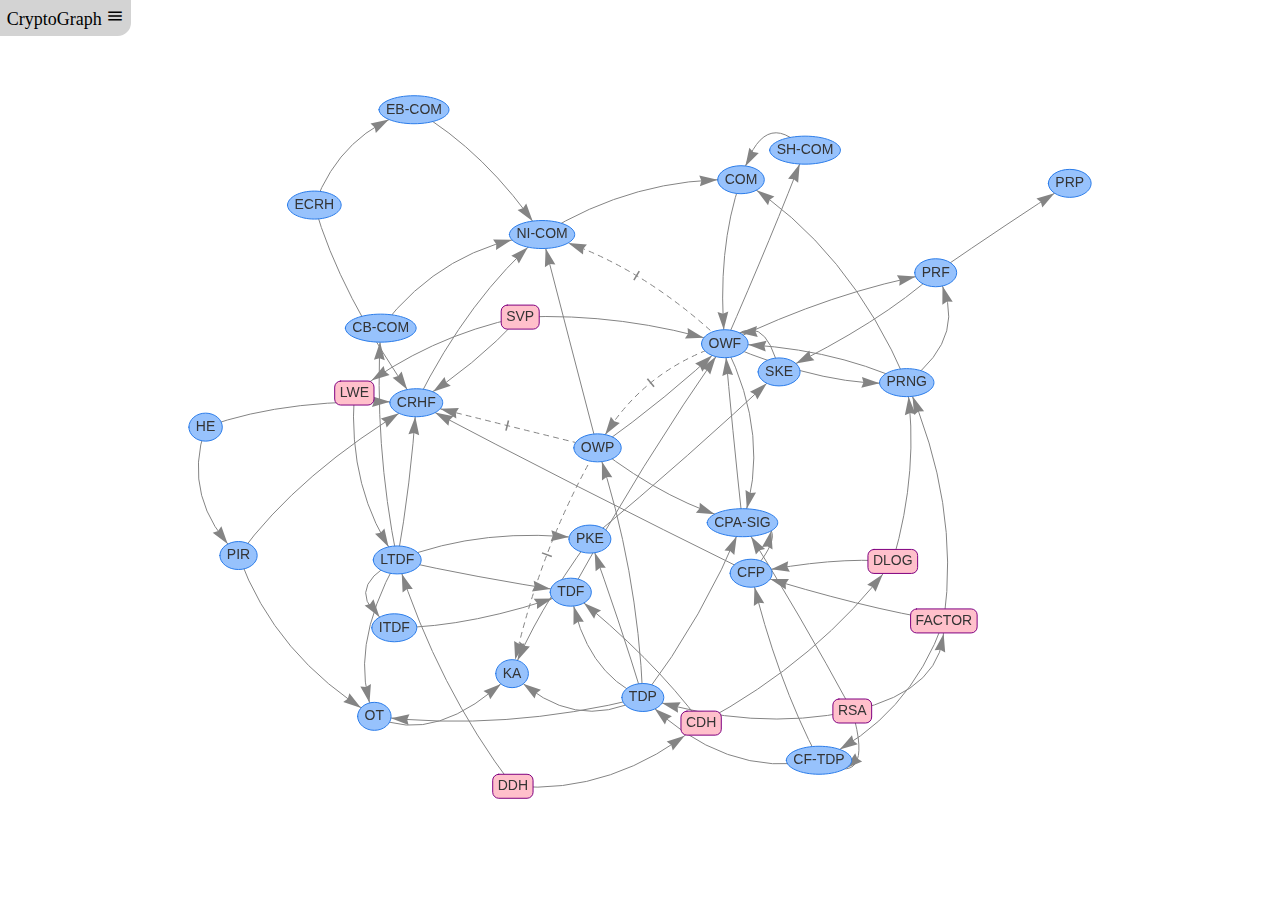
<file: index.html>
<!doctype html>
<html>
  <head>
    <title>CryptoGraph - A Graph Visualization of the Relationships between Cryptographic Primitives and Computational Problems</title>

    <!-- <script type="text/javascript" src="https://unpkg.com/vis-network/standalone/umd/vis-network.min.js"></script> -->
    <!-- for local testing: -->
    <script type="text/javascript" src="visjs/vis-network.min.js"></script>

    <link href="style.css" rel="stylesheet" type="text/css" />
    <script type="text/javascript" src="bib.js"></script>
    <script type="text/javascript" src="relations.js"></script>

    <!-- <link rel="stylesheet" href="https://fonts.googleapis.com/icon?family=Material+Icons"> -->
    <!-- for local testing: -->
    <link rel="stylesheet" href="material_icons/material_icons.css">

    <!-- <script src="https://polyfill.io/v3/polyfill.min.js?features=es6"></script>
    <script id="MathJax-script" async
            src="https://cdn.jsdelivr.net/npm/mathjax@3/es5/tex-mml-chtml.js">
    </script> -->
  </head>

  <body>

    <!-- Title & Menu -->

    <div style="text-align: center; position: absolute; z-index: 1; padding: 5pt; border-radius: 0 0 10pt 0; background-color: lightgray; font-family: AppleGothic;">
      <span style="font-size: large;"><a href='' style="color: black; text-decoration: none;">CryptoGraph</a> <i class="material-icons" title="open menu" style="cursor: pointer; font-size: large;" id="icon-menu">menu</i></span>
      <div id="div-menu" style="display: none;">
        <hr>
        <i class="material-icons" title="apply filter" style="cursor: pointer;" id="filter-button">search</i>
        <i class="material-icons" title="reseed graph" style="cursor: pointer;" id="randomize-button">refresh</i>
        <i class="material-icons" title="show legend" style="cursor: pointer;" id="info-button">info</i>
      </div>
    </div>

    <div id='modalframe' style="display: none; position: absolute; top: 50%; left: 50%; margin-top: -7.5em; margin-left: -15em; width: 30em; height: 15em; background-color: white; border: 1px solid black; z-index: 10; padding: 1em; overflow: scroll;">
      <i class="material-icons" title="close" style="cursor: pointer;" id="button-close">close</i>
      <div id="modalframe-content">

      </div>
    </div>

    <div id="mynetwork"></div>

  </body>

  <script type="text/javascript">
    //cookie helper methods
    function setCookie(key, value) {
      document.cookie = key + "=" + value;
    }
    function getCookieValue(key) {
      var tmp = document.cookie.match('(^|[^;]+)\\s*' + key + '\\s*=\\s*([^;]+)');
      return tmp ? tmp.pop() : '';
    }
  </script>

  <script type="text/javascript">
    function getRandomSeed() {
      var randomSeedString = getCookieValue('randomSeed');
      if (randomSeedString.length != 0) {
        return parseInt(randomSeedString);
      }
      return undefined;
    }

    function setRandomSeed(value) {
      setCookie('randomSeed', value);
    }

    function unsetRandomSeed() {
      document.cookie = 'randomSeed=; expires=Thu, 01 Jan 1970 00:00:00 UTC;';
    }

    var NETWORK_GROUPS = {
      primitives: {},
      problems: {
        color: {
          border:'purple',
          background:'pink',
          hover: {
            border: 'purple',
            background: 'lightpink',
          },
          highlight: {
            border: 'purple',
            background: 'lightpink',
          },
        },
        shape: 'box'
      },
    };

    function createNetwork() {
      var createData = function() {
        var nodes = [];
      
        primitives.forEach(function(value, index, array) {
          nodes.push({
            id: value.id,
            label: value.id,
            title: value.title,
            group: 'primitives',
          });
        });

        problems.forEach(function(value, index, array) {
          nodes.push({
            id: value.id,
            label: value.id,
            title: value.title,
            group: 'problems',
          });
        });

        var edges = [];

        var mkEdgeTitle = function(authors, title, journal) {
          return authors+'.<br><i>'+title+'.</i><br>'+journal+'.'
        };

        implications.forEach(function(value, index, array) {
          var ref = getReference(value.refid);
          edges.push({
            from: value.from,
            to: value.to,
            arrows: 'to',
            color: {inherit: false},
            title: ref?mkEdgeTitle(ref.authors, ref.title, ref.journal):undefined,
            url: ref?ref.url:undefined,
            connectionType: 'implication',
          });
        });

        separations.forEach(function(value, index, array) {
          var ref = getReference(value.refid);
          edges.push({
            from: value.from,
            to: value.to,
            arrows: {
              middle: {enabled: true, type: 'bar', scaleFactor: 0.5},
              to: {enabled:true},
            },
            dashes: true,
            color: {inherit: false},
            title: ref?mkEdgeTitle(ref.authors, ref.title, ref.journal):undefined,
            url: ref?ref.url:undefined,
            connectionType: 'separation',
          });
        });

        return {nodes: new vis.DataSet(nodes), edges: new vis.DataSet(edges)};
      };

      var data = createData();

      var groups = NETWORK_GROUPS;
      var options = {
        interaction: {hover: true},
        groups: groups,
        // physics: {enabled: false},
        layout: {
          // improvedLayout: true,
          randomSeed: getRandomSeed(),
          // hierarchical: {
          //   levelSeparation: 50,
          // },
        },
      };

      var container = document.getElementById('mynetwork');
      var network = new vis.Network(container, data, options);
      setRandomSeed(network.getSeed());

      network.on("selectEdge", function (params) {
        if (params.edges.length == 1) {
          var edge = data.edges.get(params.edges[0]);
          if (edge.url) {
            window.open(edge.url, '_blank');
          }
        }
      });

      /* disable node descriptions
      network.on("selectNode", function (params) {
        if (params.nodes.length == 1) {
          var node = data.nodes.get(params.nodes[0]);
          if (node) {
            displayModal(function(container){
              container.innerHTML = '<h3>'+node.title+'</h3>';
              var desc = getPrimitiveDescription(node.id);
              if (desc) {
                container.innerHTML += getPrimitiveDescription(node.id);
                MathJax.typeset();
              } else {
                container.innerHTML += 'description to be added...'
              }
            });
          }
        }
      });
      */

      return network;
    }

    function createNetworkImpliedBy(nodeid_in) {
      var network = createNetwork();      

      var getImpliedNodes = function() {
        var implied = new Set([nodeid_in]);
        var todo = [nodeid_in];
        var done = new Set();

        var getConnectedImpliedNodes = function(nodeid) {
          var edges_connected = network.getConnectedEdges(nodeid);
          var nodes_connected_implied = [];
          edges_connected.forEach(function(edgeId){
            var edge = network.body.data.edges.get(edgeId);
            if (edge.connectionType == 'implication' && edge.from == nodeid) {
              nodes_connected_implied.push(edge.to);
            }
          });
          return nodes_connected_implied;
        };

        while (todo.length > 0) {
          var nodeid_todo = todo.shift();
          var connectedImplied = getConnectedImpliedNodes(nodeid_todo);
          connectedImplied.forEach(function(nodeid_connected){
            implied.add(nodeid_connected);
            if (!done.has(nodeid_connected)) {
              todo.push(nodeid_connected);
            }
          });
          done.add(nodeid_todo);
        }

        return implied;
      };

      var nodeids_implied = getImpliedNodes();

      var network_nodeids = network.body.data.nodes.getIds();
      for (var i = network_nodeids.length - 1; i >= 0; i--) {
        var nodeid = network_nodeids[i];
        if (!nodeids_implied.has(nodeid)) {
          network.body.data.nodes.remove(nodeid);
        }
      }

      return network;
    }

    function createNetworkRestrictedTo(nodeids_in) {
      var network = createNetwork();

      var network_nodeids = network.body.data.nodes.getIds();
      for (var i = network_nodeids.length - 1; i >= 0; i--) {
        var nodeid = network_nodeids[i];
        if (!nodeids_in.has(nodeid)) {
          network.body.data.nodes.remove(nodeid);
        }
      }

      return network;
    }

    var network = createNetwork();
    // var network = createNetworkImpliedBy('OWF');
    
    document.getElementById('randomize-button').onclick = function () {
      network.destroy();
      unsetRandomSeed();
      network = createNetwork();
    };

    document.getElementById('icon-menu').onclick = function () {
      var divMenu = document.getElementById('div-menu');
      if (divMenu.style.display == "none") {
        divMenu.style.display = "initial";
      } else {
        divMenu.style.display = "none";
      }
    };

    document.getElementById('button-close').onclick = function () {
      closeModal();
    };

    function displayModal(callback) {
      var divElement = document.getElementById('modalframe');
      divElement.style.display = "initial";
      callback(document.getElementById('modalframe-content'));
    }

    function closeModal() {
      var divModal = document.getElementById('modalframe');
      divModal.style.display = "none";
    }

    document.getElementById('info-button').onclick = function () {
      displayModal(function(container) {
        container.innerHTML = `
          <span style="font-size: large; font-weight: bold;">About</span>
          <p style="text-align: justify;">
            The graph on this website describes known connections between cryptographic primitives and computational problems.
            Hovering with your mouse cursor over a connection will show a reference to a work that investigates the relation between the two connected nodes.
            Clicking on the connection will take you to a website with more details on the respective work.
            The graphic below explains the different types of connections.
          </p>
          <div id="mynetwork-legend"></div>
          <p><i>This website has been created by <a href="http://www.matthiasgeihs.de/" target="_blank">Matthias Geihs</a>. The source code is available at <a href="https://github.com/matthiasgeihs/crypto-graph" target="_blank">GitHub</a>. Contributions are welcome!</i></p>`;
        createLegend();
      });
    };

    document.getElementById('filter-button').onclick = function () {
      var getAllNodeIds = function() {
        var nodeids = [];
        primitives.forEach(prim => nodeids.push(prim.id));
        problems.forEach(prob => nodeids.push(prob.id));
        return nodeids;
      };
      displayModal(function(container) {
        container.innerHTML = '<h3>Filter</h3>';

        var appendImplicationsInput = function() {
          var html = 'Show only nodes implied by ';
          html += '<select id="select-implied">';
          var nodeids = getAllNodeIds().sort();
          nodeids.forEach(nodeid => {
            html += '<option value="'+nodeid+'">'+nodeid+'</option>';
          });
          html += '</select>';
          html += '<button id="button-filter-implied"><i class="material-icons" title="show only implied nodes" style="font-size: inherit;">search</i></button>';
          
          var dom_element = document.createElement('p');
          dom_element.innerHTML = html;
          container.appendChild(dom_element);

          document.getElementById('button-filter-implied').onclick = function () {
            var nodeid_selected = document.getElementById('select-implied').value;
            network = createNetworkImpliedBy(nodeid_selected);
            closeModal();
          };
        };

        var appendFilterInput = function() {
          var html = 'Show only selected nodes ';
          html += '<select multiple id="select-filter-selected">';
          var nodeids = getAllNodeIds().sort();
          nodeids.forEach(nodeid => {
            html += '<option value="'+nodeid+'">'+nodeid+'</option>';
          });
          html += '</select>';
          html += '<button id="button-filter-selected"><i class="material-icons" title="show only selected nodes" style="font-size: inherit;">search</i></button>';

          var dom_element = document.createElement('p');
          dom_element.innerHTML = html;
          container.appendChild(dom_element);

          document.getElementById('button-filter-selected').onclick = function () {
            var getSelected = function() {
              var options = document.getElementById('select-filter-selected').options;
              var selected = new Set();
              options.forEach(option => {
                if (option.selected) {
                  selected.add(option.value);
                }
              });
              return selected;
            };
            var nodeids_selected = getSelected();
            network = createNetworkRestrictedTo(nodeids_selected);
            closeModal();
          };
        };

        appendImplicationsInput();
        appendFilterInput();
      });
    };

    /* MathJax definitions
    (function(){
      document.body.innerHTML += '<div style="display:none;">'+MATH_DEFINITIONS+'</div>';
    })();
    */
  </script>

  <script type="text/javascript" src="legend.js"></script>

</html>
</file>
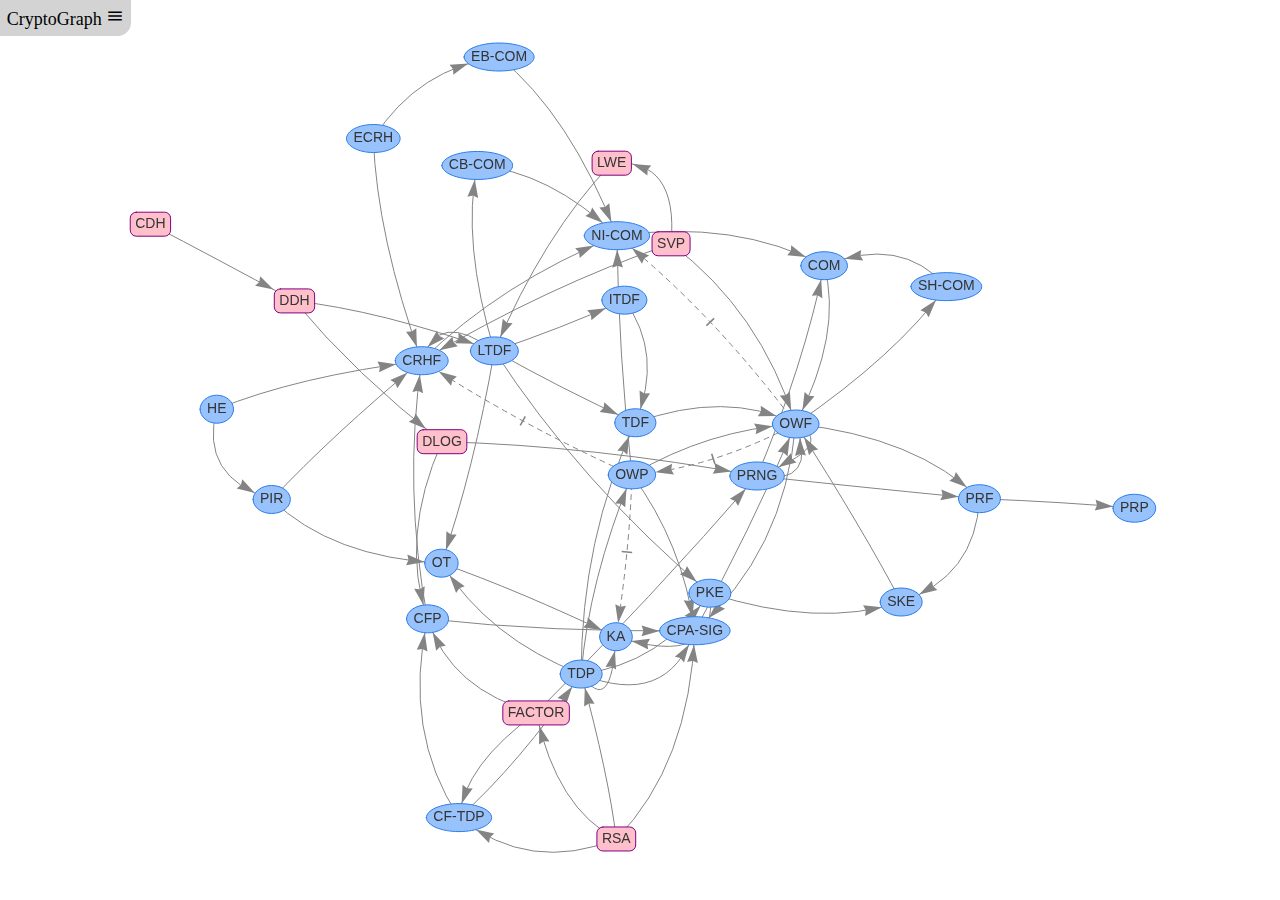
<file: github-pages-deploy-action-temp-deployment-folder/index.html>
<!doctype html>
<html>
  <head>
    <title>CryptoGraph - A Graph Visualization of the Relationships between Cryptographic Primitives and Computational Problems</title>

    <!-- <script type="text/javascript" src="https://unpkg.com/vis-network/standalone/umd/vis-network.min.js"></script> -->
    <!-- for local testing: -->
    <script type="text/javascript" src="visjs/vis-network.min.js"></script>

    <link href="style.css" rel="stylesheet" type="text/css" />
    <script type="text/javascript" src="bib.js"></script>
    <script type="text/javascript" src="relations.js"></script>

    <!-- <link rel="stylesheet" href="https://fonts.googleapis.com/icon?family=Material+Icons"> -->
    <!-- for local testing: -->
    <link rel="stylesheet" href="material_icons/material_icons.css">

    <!-- <script src="https://polyfill.io/v3/polyfill.min.js?features=es6"></script>
    <script id="MathJax-script" async
            src="https://cdn.jsdelivr.net/npm/mathjax@3/es5/tex-mml-chtml.js">
    </script> -->
  </head>

  <body>

    <!-- Title & Menu -->

    <div style="text-align: center; position: absolute; z-index: 1; padding: 5pt; border-radius: 0 0 10pt 0; background-color: lightgray; font-family: AppleGothic;">
      <span style="font-size: large;"><a href='' style="color: black; text-decoration: none;">CryptoGraph</a> <i class="material-icons" title="open menu" style="cursor: pointer; font-size: large;" id="icon-menu">menu</i></span>
      <div id="div-menu" style="display: none;">
        <hr>
        <i class="material-icons" title="apply filter" style="cursor: pointer;" id="filter-button">search</i>
        <i class="material-icons" title="reseed graph" style="cursor: pointer;" id="randomize-button">refresh</i>
        <i class="material-icons" title="show legend" style="cursor: pointer;" id="info-button">info</i>
      </div>
    </div>

    <div id='modalframe' style="display: none; position: absolute; top: 50%; left: 50%; margin-top: -7.5em; margin-left: -15em; width: 30em; height: 15em; background-color: white; border: 1px solid black; z-index: 10; padding: 1em; overflow: scroll;">
      <i class="material-icons" title="close" style="cursor: pointer;" id="button-close">close</i>
      <div id="modalframe-content">

      </div>
    </div>

    <div id="mynetwork"></div>

  </body>

  <script type="text/javascript">
    //cookie helper methods
    function setCookie(key, value) {
      document.cookie = key + "=" + value;
    }
    function getCookieValue(key) {
      var tmp = document.cookie.match('(^|[^;]+)\\s*' + key + '\\s*=\\s*([^;]+)');
      return tmp ? tmp.pop() : '';
    }
  </script>

  <script type="text/javascript">
    function getRandomSeed() {
      var randomSeedString = getCookieValue('randomSeed');
      if (randomSeedString.length != 0) {
        return parseInt(randomSeedString);
      }
      return undefined;
    }

    function setRandomSeed(value) {
      setCookie('randomSeed', value);
    }

    function unsetRandomSeed() {
      document.cookie = 'randomSeed=; expires=Thu, 01 Jan 1970 00:00:00 UTC;';
    }

    var NETWORK_GROUPS = {
      primitives: {},
      problems: {
        color: {
          border:'purple',
          background:'pink',
          hover: {
            border: 'purple',
            background: 'lightpink',
          },
          highlight: {
            border: 'purple',
            background: 'lightpink',
          },
        },
        shape: 'box'
      },
    };

    function createNetwork() {
      var createData = function() {
        var nodes = [];
      
        primitives.forEach(function(value, index, array) {
          nodes.push({
            id: value.id,
            label: value.id,
            title: value.title,
            group: 'primitives',
          });
        });

        problems.forEach(function(value, index, array) {
          nodes.push({
            id: value.id,
            label: value.id,
            title: value.title,
            group: 'problems',
          });
        });

        var edges = [];

        var mkEdgeTitle = function(authors, title, journal) {
          return authors+'.<br><i>'+title+'.</i><br>'+journal+'.'
        };

        implications.forEach(function(value, index, array) {
          var ref = getReference(value.refid);
          edges.push({
            from: value.from,
            to: value.to,
            arrows: 'to',
            color: {inherit: false},
            title: ref?mkEdgeTitle(ref.authors, ref.title, ref.journal):undefined,
            url: ref?ref.url:undefined,
            connectionType: 'implication',
          });
        });

        separations.forEach(function(value, index, array) {
          var ref = getReference(value.refid);
          edges.push({
            from: value.from,
            to: value.to,
            arrows: {
              middle: {enabled: true, type: 'bar', scaleFactor: 0.5},
              to: {enabled:true},
            },
            dashes: true,
            color: {inherit: false},
            title: ref?mkEdgeTitle(ref.authors, ref.title, ref.journal):undefined,
            connectionType: 'separation',
          });
        });

        return {nodes: new vis.DataSet(nodes), edges: new vis.DataSet(edges)};
      };

      var data = createData();

      var groups = NETWORK_GROUPS;
      var options = {
        interaction: {hover: true},
        groups: groups,
        // physics: {enabled: false},
        layout: {
          // improvedLayout: true,
          randomSeed: getRandomSeed(),
          // hierarchical: {
          //   levelSeparation: 50,
          // },
        },
      };

      var container = document.getElementById('mynetwork');
      var network = new vis.Network(container, data, options);
      setRandomSeed(network.getSeed());

      network.on("selectEdge", function (params) {
        if (params.edges.length == 1) {
          var edge = data.edges.get(params.edges[0]);
          if (edge.url) {
            window.open(edge.url, '_blank');
          }
        }
      });

      /* disable node descriptions
      network.on("selectNode", function (params) {
        if (params.nodes.length == 1) {
          var node = data.nodes.get(params.nodes[0]);
          if (node) {
            displayModal(function(container){
              container.innerHTML = '<h3>'+node.title+'</h3>';
              var desc = getPrimitiveDescription(node.id);
              if (desc) {
                container.innerHTML += getPrimitiveDescription(node.id);
                MathJax.typeset();
              } else {
                container.innerHTML += 'description to be added...'
              }
            });
          }
        }
      });
      */

      return network;
    }

    function createNetworkImpliedBy(nodeid_in) {
      var network = createNetwork();      

      var getImpliedNodes = function() {
        var implied = new Set([nodeid_in]);
        var todo = [nodeid_in];
        var done = new Set();

        var getConnectedImpliedNodes = function(nodeid) {
          var edges_connected = network.getConnectedEdges(nodeid);
          var nodes_connected_implied = [];
          edges_connected.forEach(function(edgeId){
            var edge = network.body.data.edges.get(edgeId);
            if (edge.connectionType == 'implication' && edge.from == nodeid) {
              nodes_connected_implied.push(edge.to);
            }
          });
          return nodes_connected_implied;
        };

        while (todo.length > 0) {
          var nodeid_todo = todo.shift();
          var connectedImplied = getConnectedImpliedNodes(nodeid_todo);
          connectedImplied.forEach(function(nodeid_connected){
            implied.add(nodeid_connected);
            if (!done.has(nodeid_connected)) {
              todo.push(nodeid_connected);
            }
          });
          done.add(nodeid_todo);
        }

        return implied;
      };

      var nodeids_implied = getImpliedNodes();

      var network_nodeids = network.body.data.nodes.getIds();
      for (var i = network_nodeids.length - 1; i >= 0; i--) {
        var nodeid = network_nodeids[i];
        if (!nodeids_implied.has(nodeid)) {
          network.body.data.nodes.remove(nodeid);
        }
      }

      return network;
    }

    function createNetworkRestrictedTo(nodeids_in) {
      var network = createNetwork();

      var network_nodeids = network.body.data.nodes.getIds();
      for (var i = network_nodeids.length - 1; i >= 0; i--) {
        var nodeid = network_nodeids[i];
        if (!nodeids_in.has(nodeid)) {
          network.body.data.nodes.remove(nodeid);
        }
      }

      return network;
    }

    var network = createNetwork();
    // var network = createNetworkImpliedBy('OWF');
    
    document.getElementById('randomize-button').onclick = function () {
      network.destroy();
      unsetRandomSeed();
      network = createNetwork();
    };

    document.getElementById('icon-menu').onclick = function () {
      var divMenu = document.getElementById('div-menu');
      if (divMenu.style.display == "none") {
        divMenu.style.display = "initial";
      } else {
        divMenu.style.display = "none";
      }
    };

    document.getElementById('button-close').onclick = function () {
      closeModal();
    };

    function displayModal(callback) {
      var divElement = document.getElementById('modalframe');
      divElement.style.display = "initial";
      callback(document.getElementById('modalframe-content'));
    }

    function closeModal() {
      var divModal = document.getElementById('modalframe');
      divModal.style.display = "none";
    }

    document.getElementById('info-button').onclick = function () {
      displayModal(function(container) {
        container.innerHTML = `
          <span style="font-size: large; font-weight: bold;">About</span>
          <p style="text-align: justify;">
            The graph on this website describes known connections between cryptographic primitives and computational problems.
            Hovering with your mouse cursor over a connection will show a reference to a work that investigates the relation between the two connected nodes.
            Clicking on the connection will take you to a website with more details on the respective work.
            The graphic below explains the different types of connections.
          </p>
          <div id="mynetwork-legend"></div>
          <p><i>This website has been created by <a href="http://www.matthiasgeihs.de/" target="_blank">Matthias Geihs</a>.</i></p>`;
        createLegend();
      });
    };

    document.getElementById('filter-button').onclick = function () {
      var getAllNodeIds = function() {
        var nodeids = [];
        primitives.forEach(prim => nodeids.push(prim.id));
        problems.forEach(prob => nodeids.push(prob.id));
        return nodeids;
      };
      displayModal(function(container) {
        container.innerHTML = '<h3>Filter</h3>';

        var appendImplicationsInput = function() {
          var html = 'Show only nodes implied by ';
          html += '<select id="select-implied">';
          var nodeids = getAllNodeIds().sort();
          nodeids.forEach(nodeid => {
            html += '<option value="'+nodeid+'">'+nodeid+'</option>';
          });
          html += '</select>';
          html += '<button id="button-filter-implied"><i class="material-icons" title="show only implied nodes" style="font-size: inherit;">search</i></button>';
          
          var dom_element = document.createElement('p');
          dom_element.innerHTML = html;
          container.appendChild(dom_element);

          document.getElementById('button-filter-implied').onclick = function () {
            var nodeid_selected = document.getElementById('select-implied').value;
            network = createNetworkImpliedBy(nodeid_selected);
            closeModal();
          };
        };

        var appendFilterInput = function() {
          var html = 'Show only selected nodes ';
          html += '<select multiple id="select-filter-selected">';
          var nodeids = getAllNodeIds().sort();
          nodeids.forEach(nodeid => {
            html += '<option value="'+nodeid+'">'+nodeid+'</option>';
          });
          html += '</select>';
          html += '<button id="button-filter-selected"><i class="material-icons" title="show only selected nodes" style="font-size: inherit;">search</i></button>';

          var dom_element = document.createElement('p');
          dom_element.innerHTML = html;
          container.appendChild(dom_element);

          document.getElementById('button-filter-selected').onclick = function () {
            var getSelected = function() {
              var options = document.getElementById('select-filter-selected').options;
              var selected = new Set();
              options.forEach(option => {
                if (option.selected) {
                  selected.add(option.value);
                }
              });
              return selected;
            };
            var nodeids_selected = getSelected();
            network = createNetworkRestrictedTo(nodeids_selected);
            closeModal();
          };
        };

        appendImplicationsInput();
        appendFilterInput();
      });
    };

    /* MathJax definitions
    (function(){
      document.body.innerHTML += '<div style="display:none;">'+MATH_DEFINITIONS+'</div>';
    })();
    */
  </script>

  <script type="text/javascript" src="legend.js"></script>

</html>
</file>
<file: style.css>
html, body {
  font: 10pt Helvetica;
  padding: 0;
  margin: 0;
  width: 100%;
  height: 100%;
/*  display: flex;
  flex-direction: column;*/
}

#mynetwork {
  width: 100%;
  height: 100%;
  /*flex-grow: 1;*/
}

#mynetwork-legend  {
  width: 100%;
  /*max-width: 1024px;*/
  height: 250px;
  /*border: 1px solid lightgray;*/
}

div.vis-tooltip {
  max-width: 50%;
  white-space: normal;
}

p {
  max-width: 35em;
}
</file>
<file: material_icons/material_icons.css>
/* fallback */
@font-face {
  font-family: 'Material Icons';
  font-style: normal;
  font-weight: 400;
  src: url(material_icons.woff2) format('woff2');
}

.material-icons {
  font-family: 'Material Icons';
  font-weight: normal;
  font-style: normal;
  font-size: 24px;
  line-height: 1;
  letter-spacing: normal;
  text-transform: none;
  display: inline-block;
  white-space: nowrap;
  word-wrap: normal;
  direction: ltr;
  text-rendering: optimizeLegibility;
  -webkit-font-smoothing: antialiased;
}
</file>
<file: github-pages-deploy-action-temp-deployment-folder/style.css>
html, body {
  font: 10pt Helvetica;
  padding: 0;
  margin: 0;
  width: 100%;
  height: 100%;
/*  display: flex;
  flex-direction: column;*/
}

#mynetwork {
  width: 100%;
  height: 100%;
  /*flex-grow: 1;*/
}

#mynetwork-legend  {
  width: 100%;
  /*max-width: 1024px;*/
  height: 250px;
  /*border: 1px solid lightgray;*/
}

div.vis-tooltip {
  max-width: 50%;
  white-space: normal;
}

p {
  max-width: 35em;
}
</file>
<file: github-pages-deploy-action-temp-deployment-folder/material_icons/material_icons.css>
/* fallback */
@font-face {
  font-family: 'Material Icons';
  font-style: normal;
  font-weight: 400;
  src: url(material_icons.woff2) format('woff2');
}

.material-icons {
  font-family: 'Material Icons';
  font-weight: normal;
  font-style: normal;
  font-size: 24px;
  line-height: 1;
  letter-spacing: normal;
  text-transform: none;
  display: inline-block;
  white-space: nowrap;
  word-wrap: normal;
  direction: ltr;
  text-rendering: optimizeLegibility;
  -webkit-font-smoothing: antialiased;
}
</file>
